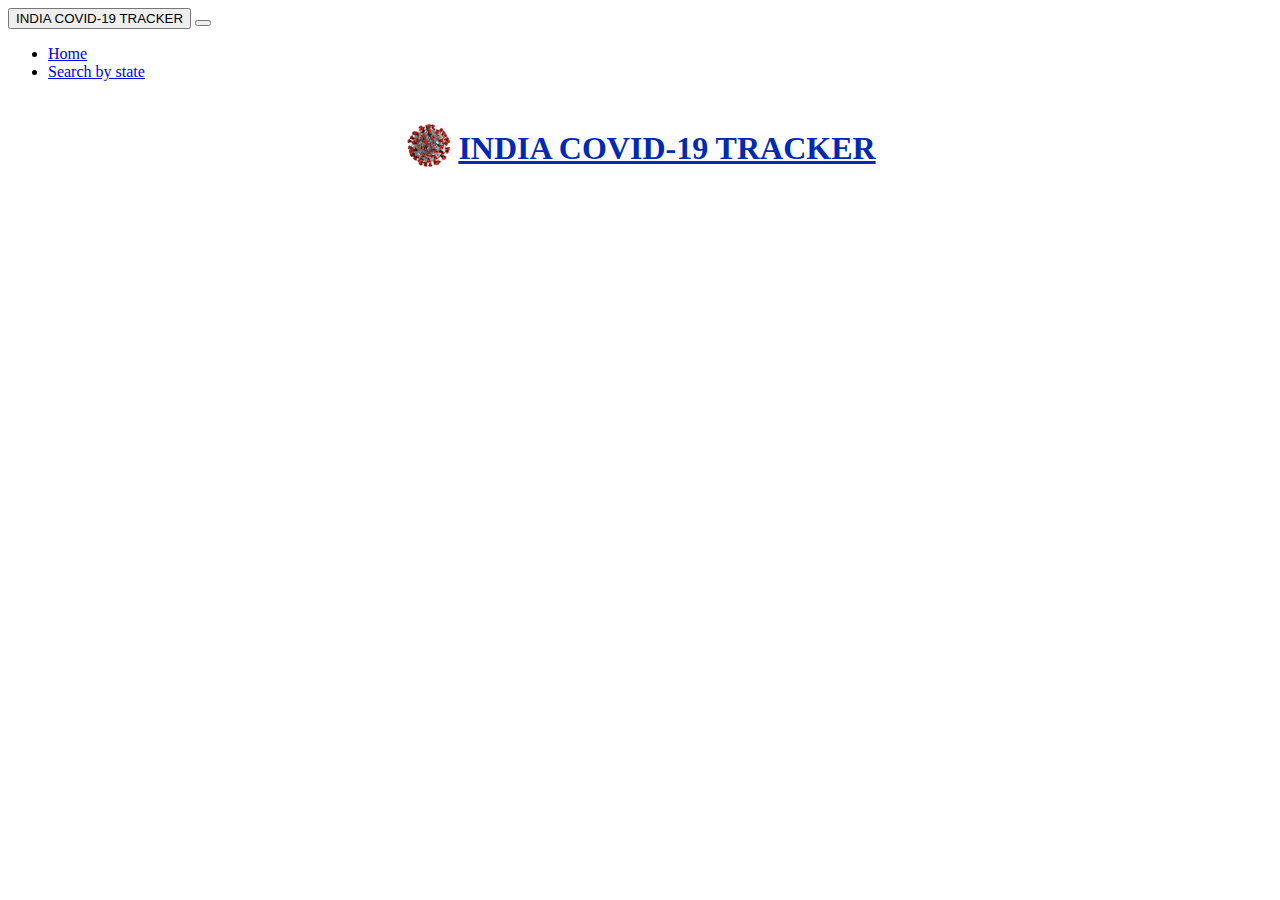
<file: index.html>
<!DOCTYPE html>
<html lang="en">
  <head>
    <meta charset="UTF-8" />
    <meta http-equiv="X-UA-Compatible" content="IE=edge" />
    <meta name="viewport" content="width=device-width, initial-scale=1.0" />
    <link
      href="https://cdn.jsdelivr.net/npm/bootstrap@5.1.0/dist/css/bootstrap.min.css"
      rel="stylesheet"
      integrity="sha384-KyZXEAg3QhqLMpG8r+8fhAXLRk2vvoC2f3B09zVXn8CA5QIVfZOJ3BCsw2P0p/We"
      crossorigin="anonymous"
    />
    <link rel="stylesheet" href="styles.css" />
    <title>INDIA COVID19 TRACKER</title>
    <script src="https://ajax.googleapis.com/ajax/libs/jquery/3.5.1/jquery.min.js"></script>
  </head>

  <body class="bg-success bg-opacity-10">
    <!--NAVBAR-->

    <nav class="navbar navbar-expand-lg navbar-dark bg-dark" style="width: 100%;">
      <div class="container-fluid">
        <button class="btn btn-outline-primary fs-6 me-3">
          INDIA COVID-19 TRACKER
        </button>
        <button
          class="navbar-toggler"
          type="button"
          data-bs-toggle="collapse"
          data-bs-target="#navbarSupportedContent"
          aria-controls="navbarSupportedContent"
          aria-expanded="false"
          aria-label="Toggle navigation"
        >
          <span class="navbar-toggler-icon"></span>
        </button>
        <div class="collapse navbar-collapse" id="navbarSupportedContent">
          <ul class="navbar-nav me-auto mb-2 mb-lg-0">
            <li class="nav-item">
              <a class="nav-link active" aria-current="page" href="https://himesh-29.github.io/Covid-Tracker-Project/">Home</a>
            </li>
            <li class="nav-item">
              <a class="nav-link" href="https://himesh-29.github.io/Covid-Tracker-Project/searchByState.html">Search by state</a>
            </li>
          </ul>
        </div>
      </div>
    </nav>

    <!-- HEADING -->
    <table style="margin: 0 auto">
      <tr>
        <td>
          <img
            src="images/corona-virus.jpg"
            height="50px"
            width="50px"
            style="border-radius: 50%"
            alt="Image not found"
          />
        </td>
        <td>
          <h1><u>India Covid-19 tracker</u></h1>
        </td>
      </tr>
    </table>

    <!--Photos-->
    <!-- COROUSEL NOT WORKING - SO REMOVED IT-->

    <div
      class="container bg-secondary my-5 bg-opacity-50"
      style="border-radius: 20px; width: fit-content;"
    >
      <h2
        class="container text-black pt-3"
        id="allStatesHeading"
        style="margin-left: 20px"
      ></h2>
      <div class="container" style="width: fit-content">
        <div class="row" id="allStatesData"></div>
      </div>
    </div>

    <script
      src="https://cdn.jsdelivr.net/npm/bootstrap@5.1.1/dist/js/bootstrap.bundle.min.js"
      integrity="sha384-/bQdsTh/da6pkI1MST/rWKFNjaCP5gBSY4sEBT38Q/9RBh9AH40zEOg7Hlq2THRZ"
      crossorigin="anonymous"
    ></script>
    <script src="fetchAllStatesFromAPI.js"></script>
    <script src="script.js"></script>
  </body>
</html>
</file>
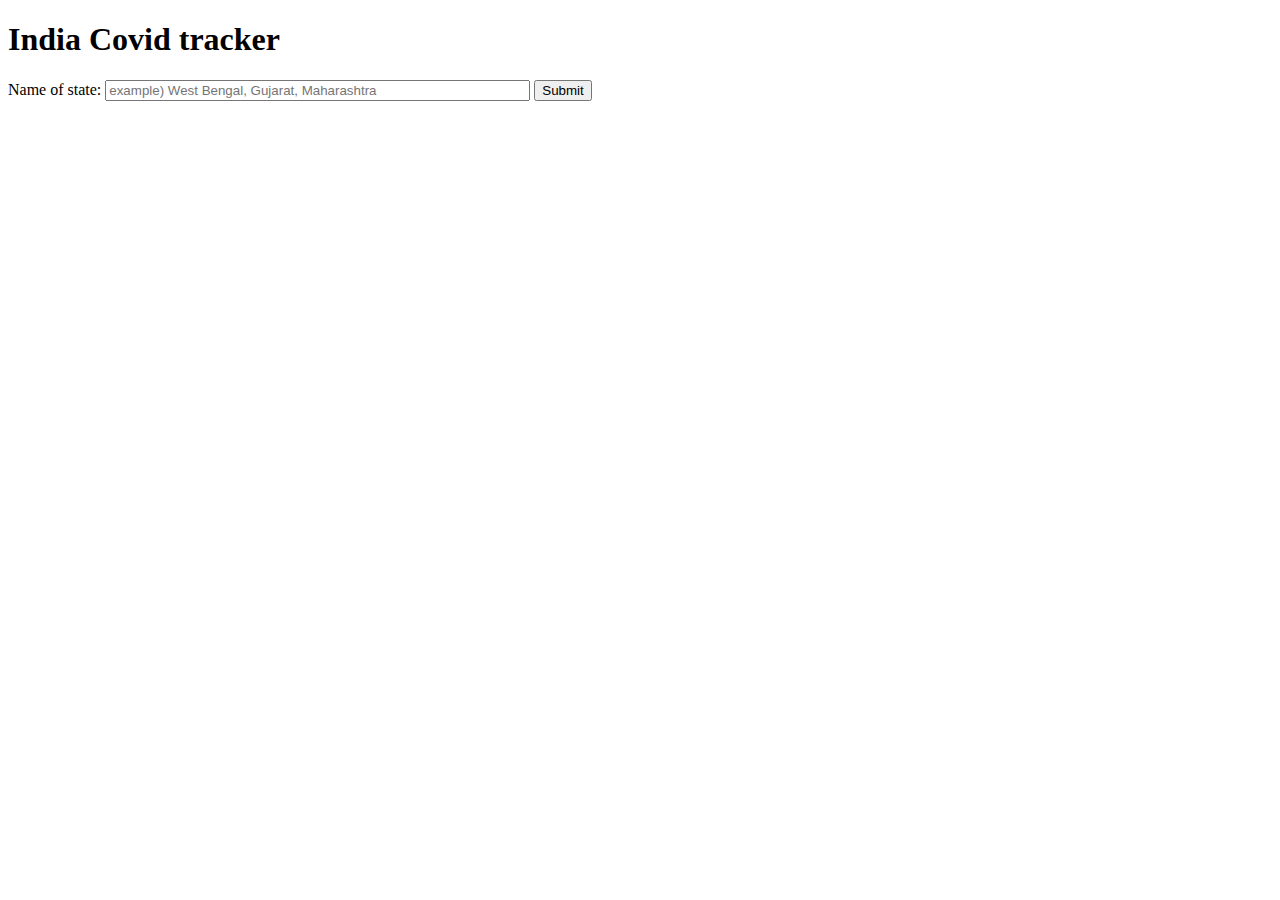
<file: covid.html>
<!DOCTYPE html>
<html lang="en">
<head>
    <meta charset="UTF-8">
    <meta http-equiv="X-UA-Compatible" content="IE=edge">
    <meta name="viewport" content="width=device-width, initial-scale=1.0">
    <title>Document</title>
</head>
<body>
    <h1>India Covid tracker</h1>
    <form action="" method="POST">
    <label>Name of state: </label>
    <input type="text" name="state" placeholder="example) West Bengal, Gujarat, Maharashtra" size="50">
    <button type="submit">Submit</button>
</form>
</body>
</html>
</file>
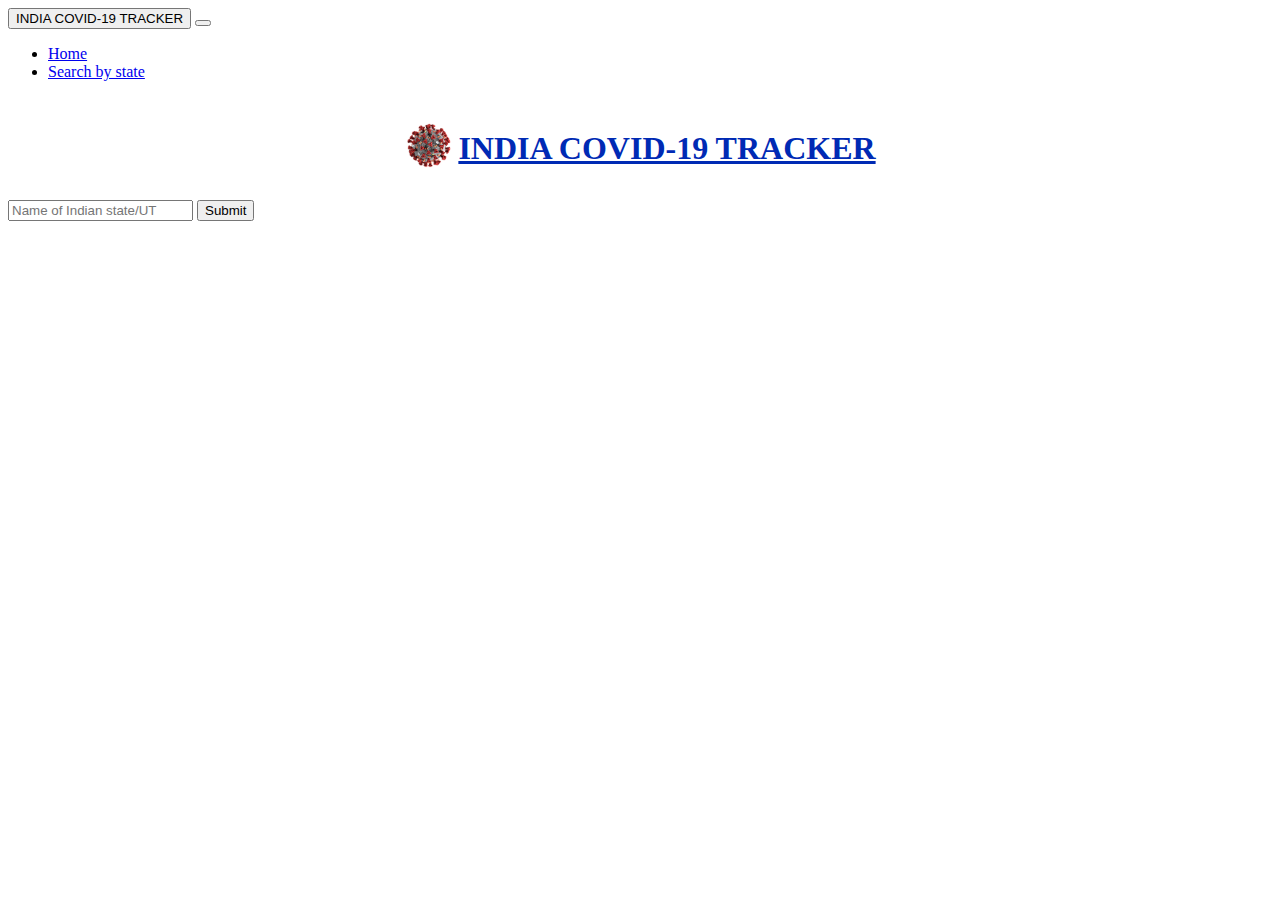
<file: searchByState.html>
<!DOCTYPE html>
<html lang="en">
  <head>
    <meta charset="UTF-8" />
    <meta http-equiv="X-UA-Compatible" content="IE=edge" />
    <meta name="viewport" content="width=device-width, initial-scale=1.0" />
    <link
      href="https://cdn.jsdelivr.net/npm/bootstrap@5.1.0/dist/css/bootstrap.min.css"
      rel="stylesheet"
      integrity="sha384-KyZXEAg3QhqLMpG8r+8fhAXLRk2vvoC2f3B09zVXn8CA5QIVfZOJ3BCsw2P0p/We"
      crossorigin="anonymous"
    />
    <link rel="stylesheet" href="styles.css" />
    <title>INDIA COVID19 TRACKER</title>
    <script src="https://ajax.googleapis.com/ajax/libs/jquery/3.5.1/jquery.min.js"></script>
  </head>

  <body class="bg-success bg-opacity-10">
    <!--NAVBAR-->

    <nav class="navbar navbar-expand-lg navbar-dark bg-dark">
      <div class="container-fluid">
        <button class="btn btn-outline-primary fs-6 me-3">
          INDIA COVID-19 TRACKER
        </button>
        <button
          class="navbar-toggler"
          type="button"
          data-bs-toggle="collapse"
          data-bs-target="#navbarSupportedContent"
          aria-controls="navbarSupportedContent"
          aria-expanded="false"
          aria-label="Toggle navigation"
        >
          <span class="navbar-toggler-icon"></span>
        </button>
        <div class="collapse navbar-collapse" id="navbarSupportedContent">
          <ul class="navbar-nav me-auto mb-2 mb-lg-0">
            <li class="nav-item">
              <a
                class="nav-link"
                aria-current="page"
                href="https://himesh-29.github.io/Covid-Tracker-Project/"
                >Home</a
              >
            </li>
            <li class="nav-item">
              <a
                class="nav-link active"
                href="https://himesh-29.github.io/Covid-Tracker-Project/searchByState.html"
                >Search by state</a
              >
            </li>
          </ul>
        </div>
      </div>
    </nav>

    <!-- HEADING -->
    <table style="margin: 0 auto">
      <tr>
        <td>
          <img
            src="images/corona-virus.jpg"
            height="50px"
            width="50px"
            style="border-radius: 50%"
            alt="Image not found"
          />
        </td>
        <td>
          <h1><u>India Covid-19 tracker</u></h1>
        </td>
      </tr>
    </table>

    <!--Photos-->
    <!-- COROUSEL NOT WORKING - SO REMOVED IT-->

    <div class="form-class container">
      <form action="#" method="POST" id="form-cases">
        <input
          type="text"
          id="choices"
          class="rounded fs-5 px-3"
          placeholder="Name of Indian state/UT"
        />
        <!-- <datalist id="cars">
                <option label="Gujarat" value="Gujarat">Gujarat</option>
                <option label="Maharashtra" value="Maharashtra">Maharashtra</option>
                <option label="Delhi" value="Delhi">Delhi</option>
                <option label="Karnataka" value="Karnataka">Karnataka</option>
            </datalist> -->
        <span>
          <input
            type="submit"
            class="btn btn-outline-success submitBtn fs-7"
            name="Submit"
            style="margin-top: -8px"
          />
        </span>
      </form>

      <div class="search-results"></div>
    </div>

    <script
      src="https://cdn.jsdelivr.net/npm/bootstrap@5.1.1/dist/js/bootstrap.bundle.min.js"
      integrity="sha384-/bQdsTh/da6pkI1MST/rWKFNjaCP5gBSY4sEBT38Q/9RBh9AH40zEOg7Hlq2THRZ"
      crossorigin="anonymous"
    ></script>
    <script src="script.js"></script>
    <script src="fetchParticularStateFromAPI.js"></script>
  </body>
</html>
</file>
<file: styles.css>
h1 {
  padding: 2% 0%;
  /* background: linear-gradient(45deg, #5C3D2E, #B85C38); */
  color: #002ab4;
  text-transform: uppercase;
  animation: animate 2s linear infinite;
}

/* Form */

.form-class {
  width: fit-content;
  display: flex;
  flex-direction: column;
  align-items: center;
  /* min-width: 100%; */
  justify-content: center;
}

/* Search results */
.search-results {
  margin: 0 auto;
  text-align: center;
  width: fit-content;
}

.table > tbody > tr > th,
.table > tbody > tr > td,
.table > thead > tr > th {
  padding-left: 40px;
  padding-right: 40px;
}

@keyframes animate {
  0% {
    opacity: 0;
  }

  50% {
    opacity: 0.7;
  }

  100% {
    opacity: 0;
  }
}
</file>
